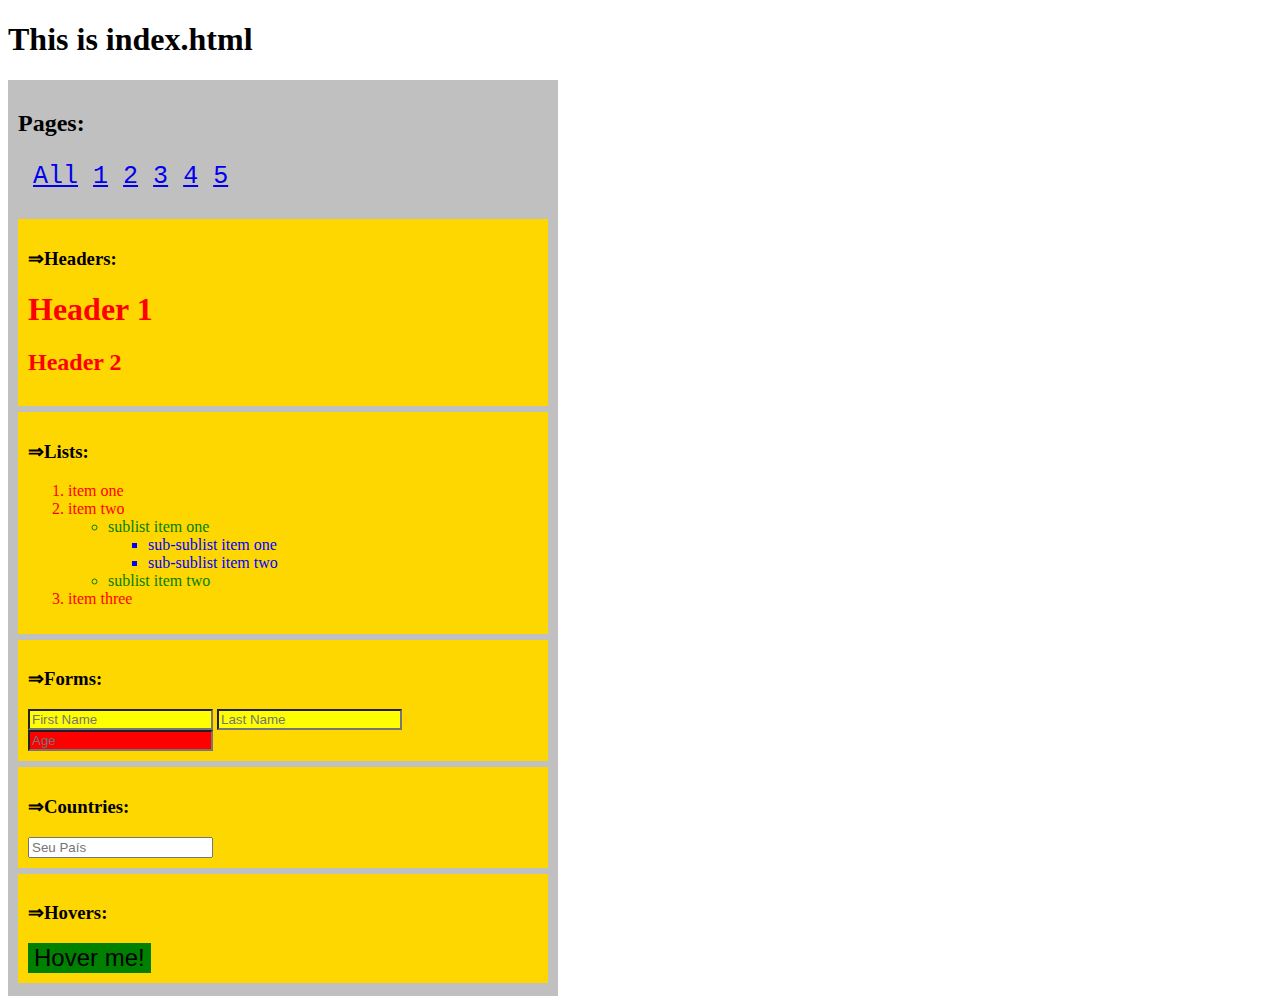
<file: index.html>
<!DOCTYPE html>
<html>
<head>
	<title>Home</title>
	<meta charset="utf-8">
	<link rel="stylesheet" type="text/css" href="style.css">
</head>
<body>
	<h1 id="home">This is index.html</h1>
	<div id="welcome">
		<h2>Pages:</h2>

		<pre style="font-size: 25px;"> <a href="index.html">All</a> <a href="page1.html">1</a> <a href="page2.html">2</a> <a href="page3.html">3</a> <a href="page4.html">4</a> <a href="page5.html">5</a></pre>
	

	<div id="headers">
		<h3>Headers:</h3>
		<h1>Header 1</h1>
		<h2>Header 2</h2>
	</div>

	<section id="sections">
		<h3>Lists:</h3>
		<ol>
			<li>item one</li>
			<li>item two</li>
			<ul id="first_ul">
				<li>sublist item one</li>
				<ul id="second_ul">
					<li>sub-sublist item one</li>
					<li>sub-sublist item two</li>
				</ul>
				<li>sublist item two</li>
			</ul>
			<li>item three</li>
		</ol>
	</section>

	<section id="forms">
		<h3>Forms:</h3>
		<form>
			<input type="text" name="name" placeholder="First Name">
			<input type="text" name="name" placeholder="Last Name">
			<input type="number" name="name" placeholder="Age">
		</form>
	</section>

	<div id="paises">
		<h3>Countries: </h3>
		<input name="country" list="countries" placeholder="Seu País">
		<datalist id="countries">
			<option value="Brasil"></option>
			<option value="Estados Unidos"></option>
		</datalist>
	</div>

	<div id="hovers">
		<h3>Hovers:</h3>
		<button id="button_page5">Hover me!</button>
	</div>
	</div>
</body>
</html>
</file>
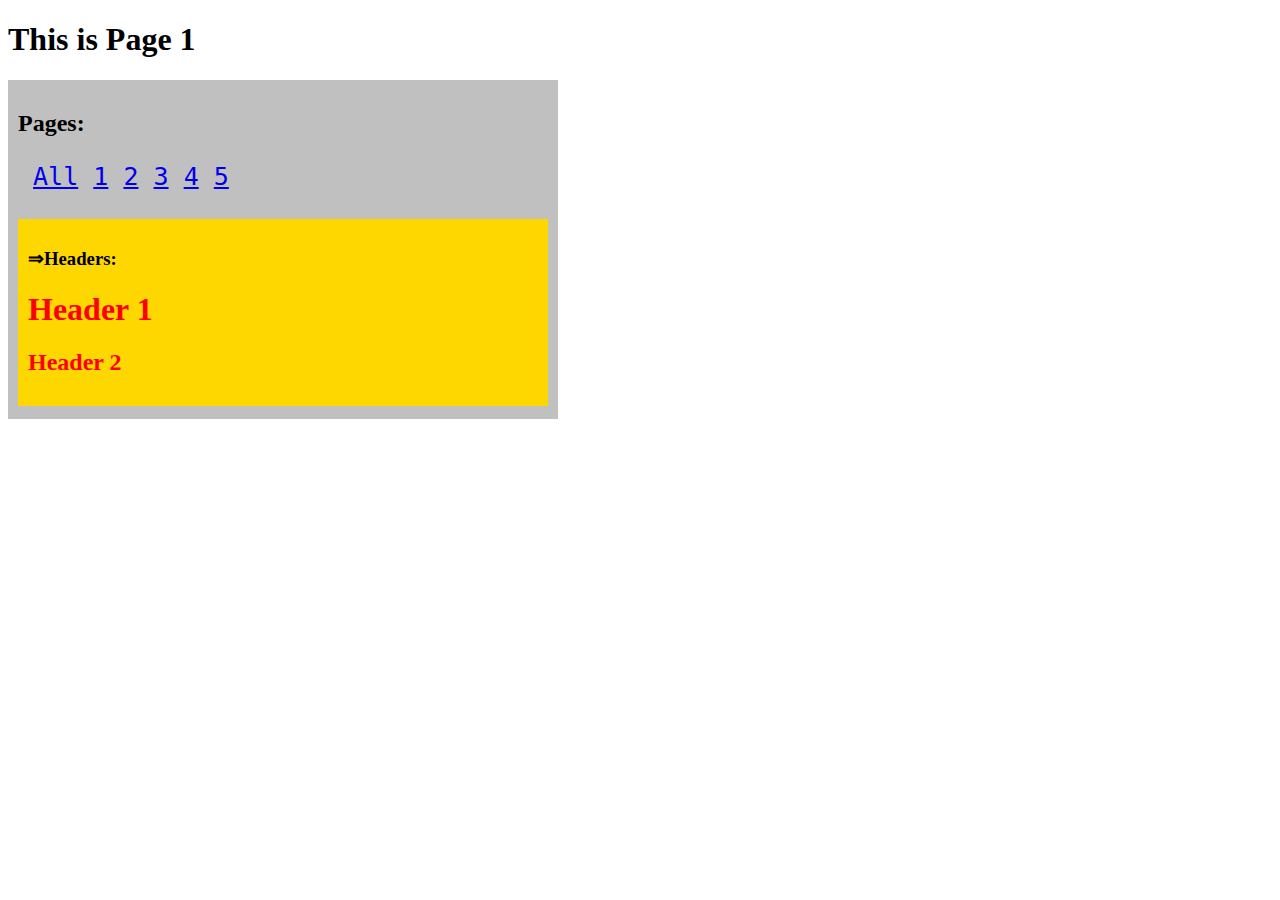
<file: page1.html>
<!DOCTYPE html>
<html>
<head>
	<title>Page 1</title>
	<meta charset="utf-8">
	<link rel="stylesheet" type="text/css" href="style.css">
</head>
<body>
	<h1>This is Page 1</h1>
	<div id="welcome">
		<h2>Pages:</h2>

		<pre style="font-size: 25px;"> <a href="index.html">All</a> <a href="page1.html">1</a> <a href="page2.html">2</a> <a href="page3.html">3</a> <a href="page4.html">4</a> <a href="page5.html">5</a></pre>
	
	<div id="headers">
		<h3>Headers:</h3>
		<h1>Header 1</h1>
		<h2>Header 2</h2>
	</div>
	</div>
</body>
</html>
</file>
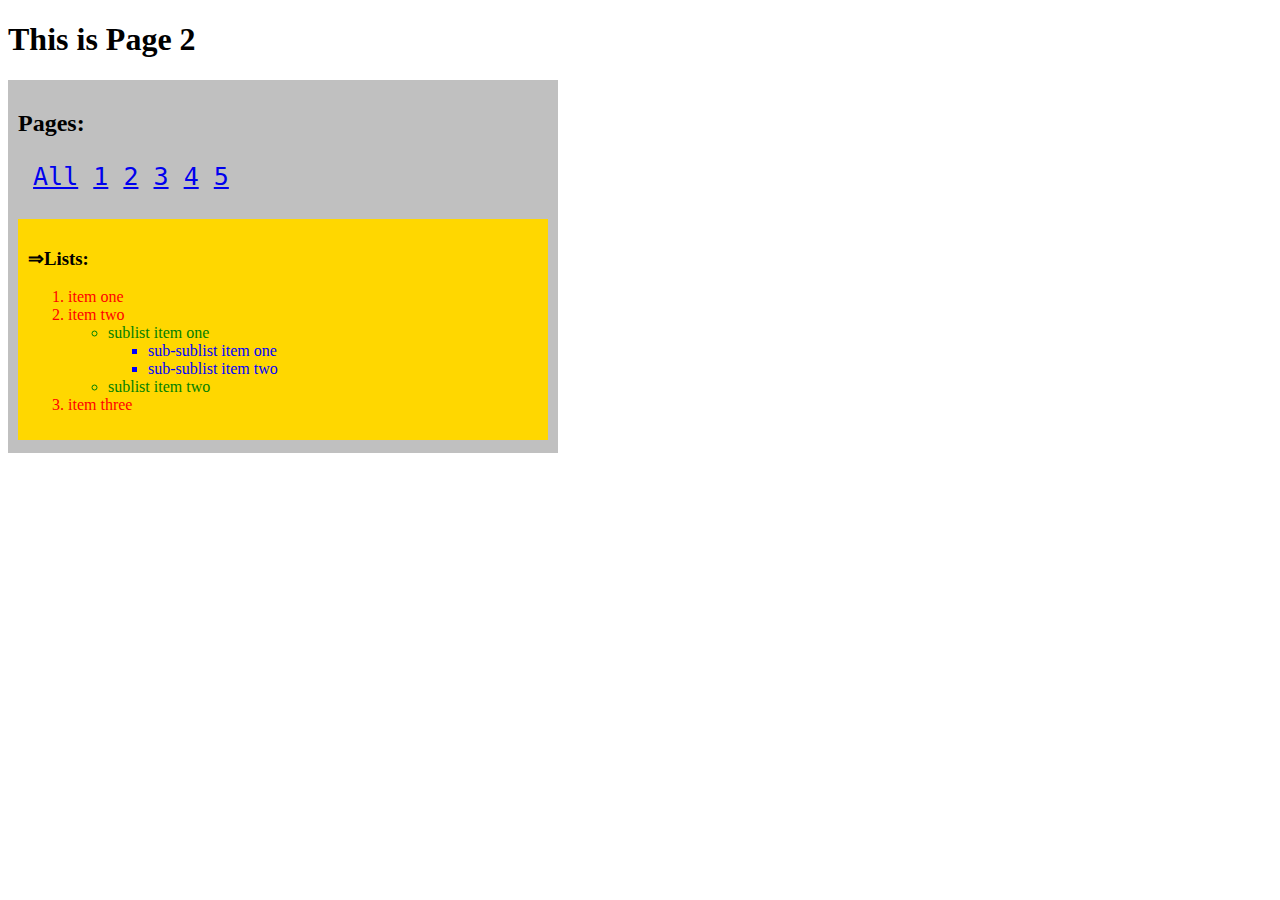
<file: page2.html>
<!DOCTYPE html>
<html>
<head>
	<title>Page 2</title>
	<meta charset="utf-8">
	<link rel="stylesheet" type="text/css" href="style.css">
</head>
<body>
	<h1>This is Page 2</h1>
	<div id="welcome">
		<h2>Pages:</h2>

		<pre style="font-size: 25px;"> <a href="index.html">All</a> <a href="page1.html">1</a> <a href="page2.html">2</a> <a href="page3.html">3</a> <a href="page4.html">4</a> <a href="page5.html">5</a></pre>
	
		<section id="sections">
			<h3>Lists:</h3>
			<ol>
				<li>item one</li>
				<li>item two</li>
				<ul id="first_ul">
					<li>sublist item one</li>
					<ul id="second_ul">
						<li>sub-sublist item one</li>
						<li>sub-sublist item two</li>
					</ul>
					<li>sublist item two</li>
				</ul>
				<li>item three</li>
			</ol>
		</section>
	</div>
</body>
</html>
</file>
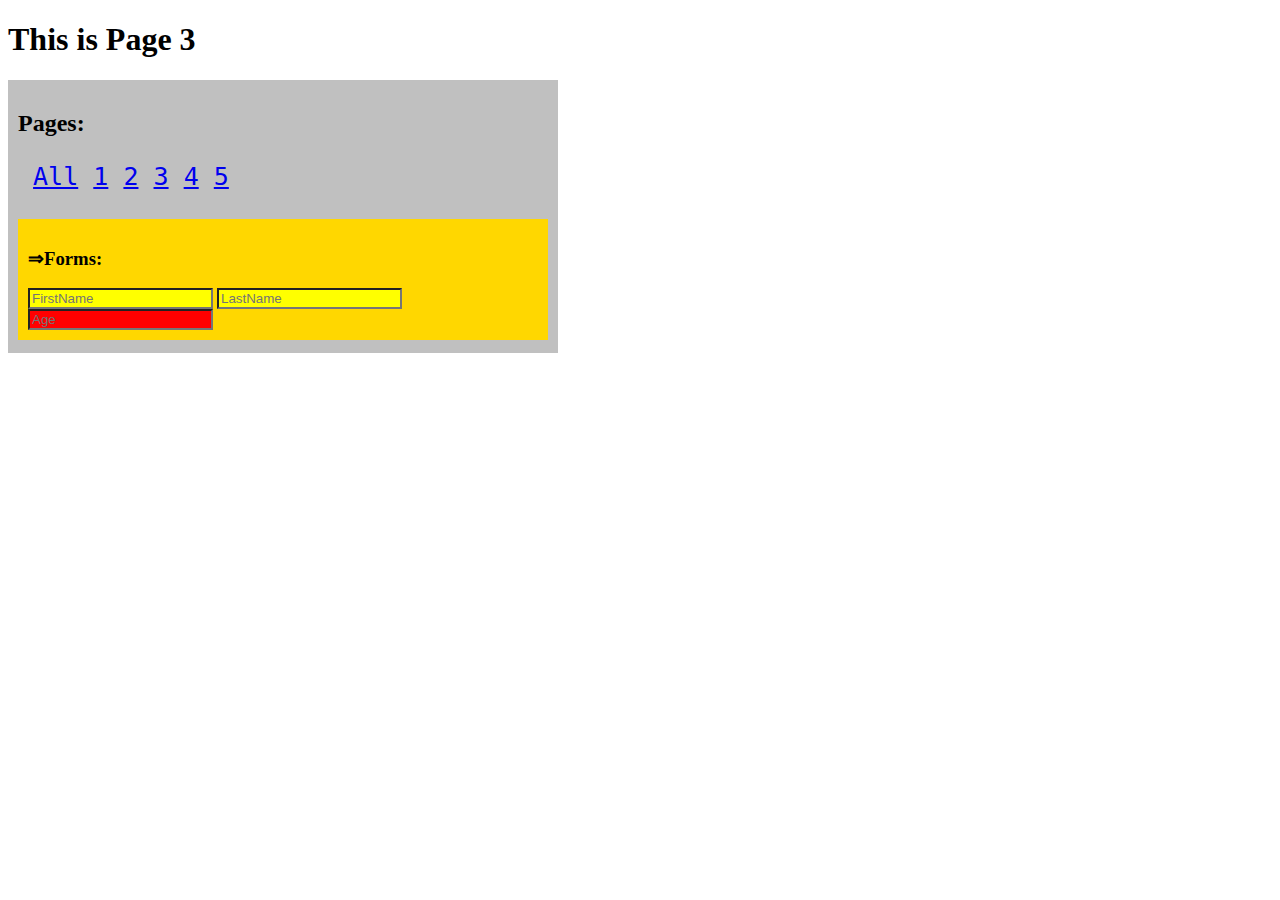
<file: page3.html>
<!DOCTYPE html>
<html>
<head>
	<title>Page 3</title>
	<meta charset="utf-8">
	<link rel="stylesheet" type="text/css" href="style.css">
</head>
<body>
	<h1>This is Page 3</h1>
	<div id="welcome">
			<h2>Pages:</h2>

			<pre style="font-size: 25px;"> <a href="index.html">All</a> <a href="page1.html">1</a> <a href="page2.html">2</a> <a href="page3.html">3</a> <a href="page4.html">4</a> <a href="page5.html">5</a></pre>
		
		<section id="forms">
			<h3>Forms:</h3>
			<form>
				<input type="text" name="name" placeholder="FirstName">
				<input type="text" name="name" placeholder="LastName">
				<input type="number" name="name" placeholder="Age">
			</form>
		</section>
	</div>
</body>
</html>
</file>
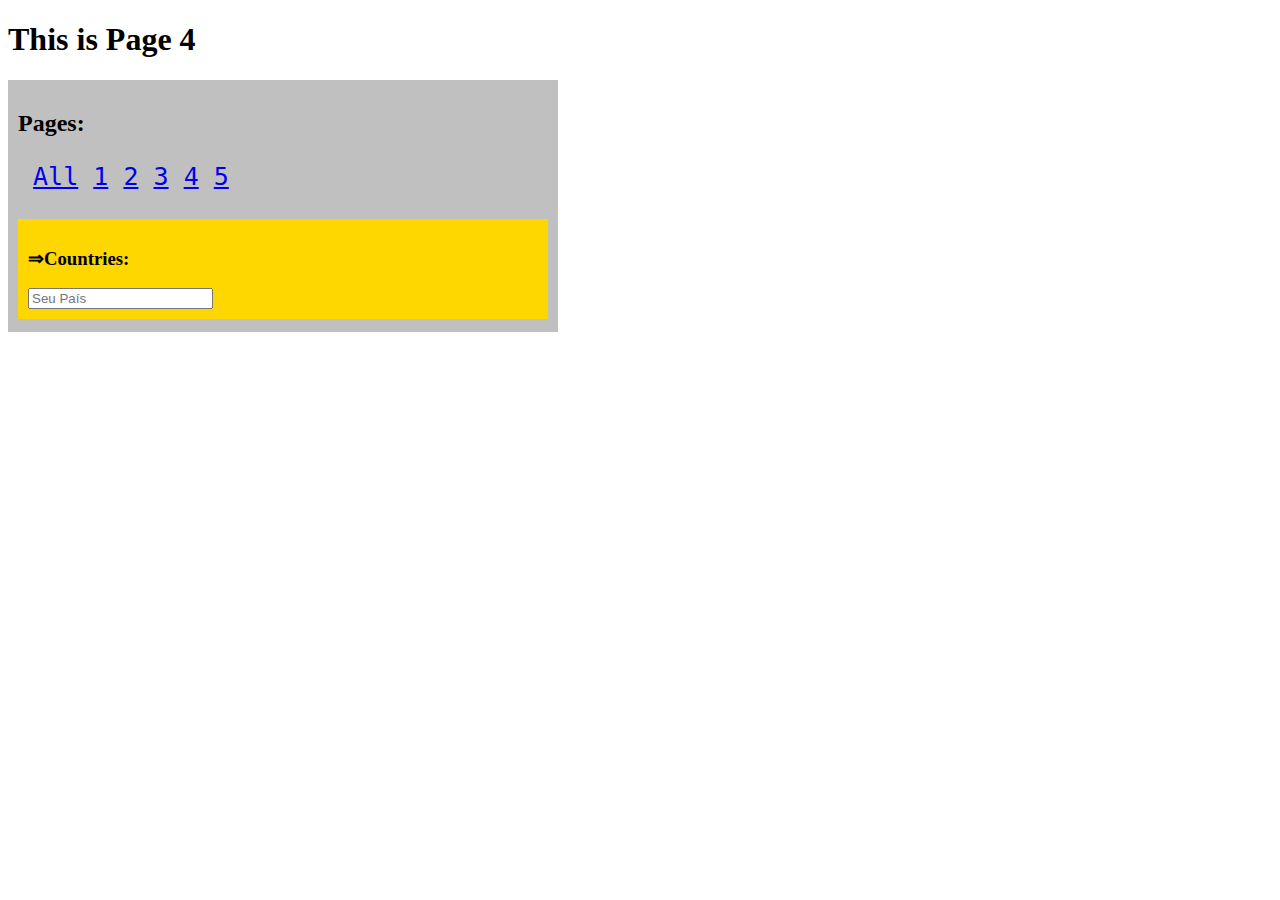
<file: page4.html>
<!DOCTYPE html>
<html>
<head>
	<title>Page 4</title>
	<meta charset="utf-8">
	<link rel="stylesheet" type="text/css" href="style.css">
</head>
<body>
	<h1>This is Page 4</h1>
	<div id="welcome">
			<h2>Pages:</h2>

			<pre style="font-size: 25px;"> <a href="index.html">All</a> <a href="page1.html">1</a> <a href="page2.html">2</a> <a href="page3.html">3</a> <a href="page4.html">4</a> <a href="page5.html">5</a></pre>
		
		<div id="paises">
			<h3>Countries: </h3>
			<input name="country" list="countries" placeholder="Seu País">
			<datalist id="countries">
				<option value="Brasil"></option>
				<option value="Estados Unidos"></option>
			</datalist>
		</div>
	</div>
</body>
</html>
</file>
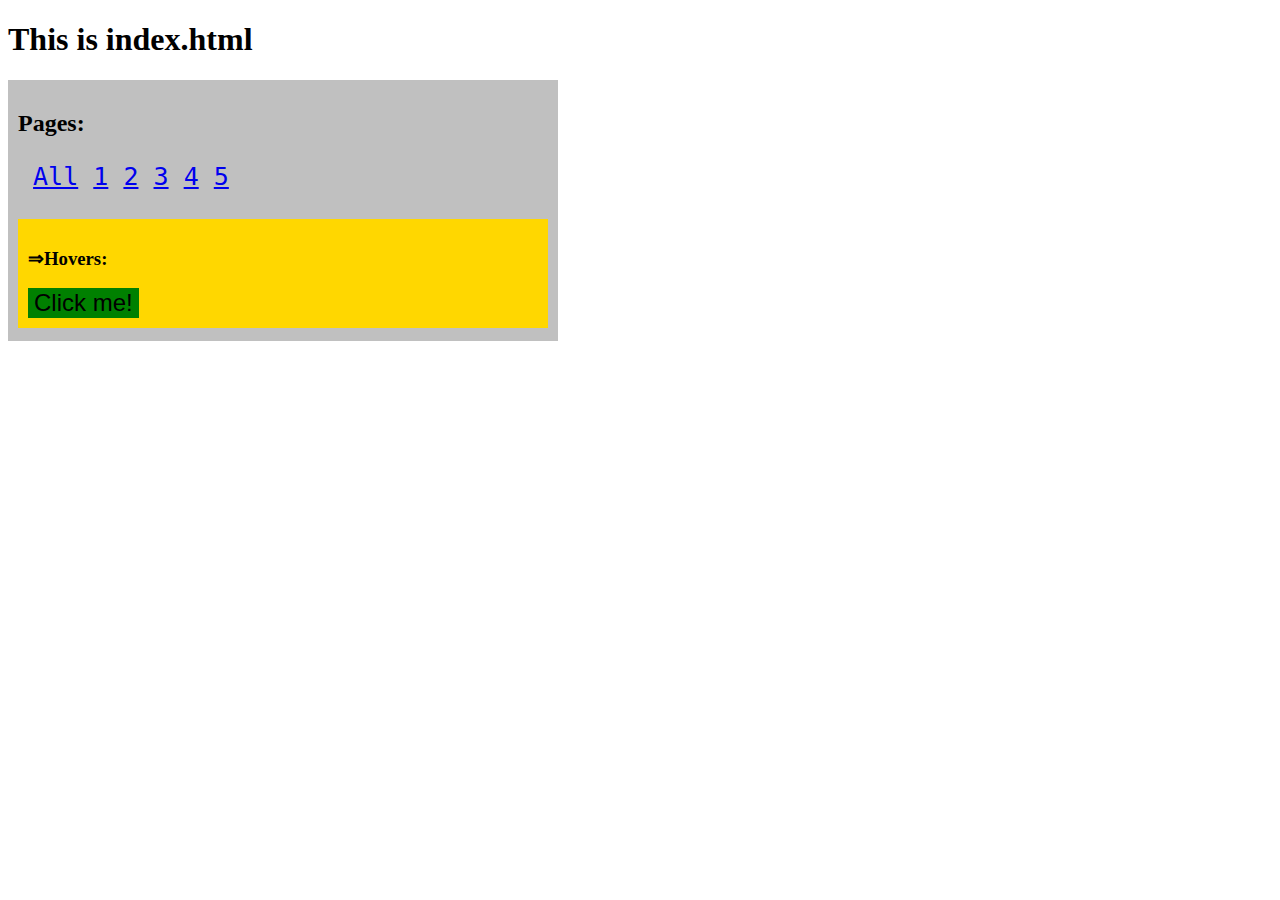
<file: page5.html>
<!DOCTYPE html>
<html>
<head>
	<title>Page 5</title>
	<meta charset="utf-8">
	<link rel="stylesheet" type="text/css" href="style.css">
</head>
<body>
<h1 id="home">This is index.html</h1>
	<div id="welcome">
			<h2>Pages:</h2>

			<pre style="font-size: 25px;"> <a href="index.html">All</a> <a href="page1.html">1</a> <a href="page2.html">2</a> <a href="page3.html">3</a> <a href="page4.html">4</a> <a href="page5.html">5</a></pre>
		
		
		<div id="hovers">
			<h3>Hovers:</h3>
			<button id="button_page5">Click me!</button>
		</div>
	</div>
</body>
</html>
</file>
<file: style.css>
@charset "UTF-8";
/* This is the div with the Pages */
#welcome {
  padding: 10px;
  background-color: silver;
  width: 50%;
  min-width: 310px;
  max-width: 530px;
}

/* This is for de div in Page 1*/
#headers {
  background-color: gold;
  padding: 10px;
  color: red;
  min-width: 310px;
  max-width: 530px;
  width: auto;
  border-top: 3px solid silver;
  border-bottom: 3px solid silver;
}

#headers > h3 {
  color: black;
}

/* This is for de div in Page 2 */
#sections {
  padding: 10px;
  background-color: gold;
  min-width: 310px;
  max-width: 530px;
  width: auto;
  border-top: 3px solid silver;
  border-bottom: 3px solid silver;
}

#sections ol > li {
  color: red;
}

#sections #first_ul > li {
  color: green;
}

#sections #second_ul > li {
  color: blue;
}

/* This is for the div in the Page 3 */
#forms {
  padding: 10px;
  min-width: 310px;
  max-width: 530px;
  width: auto;
  background-color: gold;
  border-top: 3px solid silver;
  border-bottom: 3px solid silver;
}

/* This is for the div in the Page 4 */
#paises {
  padding: 10px;
  min-width: 310px;
  max-width: 530px;
  width: auto;
  background-color: gold;
  border-top: 3px solid silver;
  border-bottom: 3px solid silver;
}

input[type=text] {
  background-color: yellow;
}

input[type=number] {
  background-color: red;
}

/* This is for the div in the Page 5 */
#hovers {
  padding: 10px;
  min-width: 310px;
  max-width: 530px;
  width: auto;
  background-color: gold;
  border-top: 3px solid silver;
  border-bottom: 3px solid silver;
}

#button_page5 {
  font-size: 24px;
  background-color: green;
  border: none;
}

#button_page5:hover {
  background-color: silver;
}

/* Adding the 'arrow' before each header (wich all have h3 tag)*/
h3::before {
  content: "⇒";
}

/*# sourceMappingURL=style.css.map */
</file>
